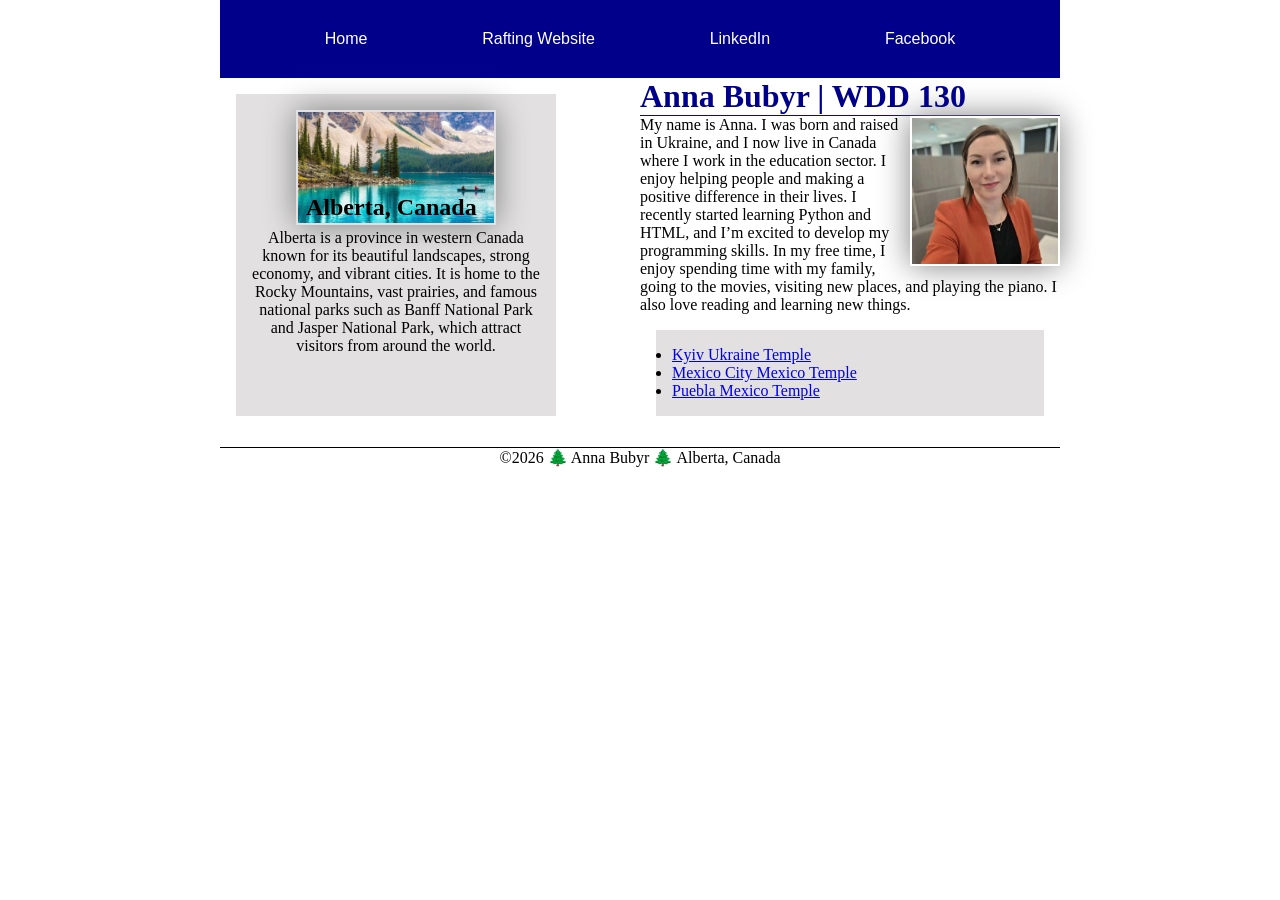
<file: index.html>
<!DOCTYPE html>
<html lang="en">
<head>
    <meta charset="UTF-8">
    <meta name="viewport" content="width=device-width, initial-scale=1.0">
    <title>Anna Bubyr | WDD 130</title>
    <meta name="description" content="This is Anna Bubyr's BYU-Idaho WDD 130 Web Fundamentals course home page with course assignments and web development projects">
    <meta name="author" content="Anna Bubyr">
    <link rel="stylesheet" href="styles/styles.css">
</head>
<body>
    <header>
        <nav>
            <a href="#">Home</a>
            <a href="wwr/">Rafting Website</a>
            <a href="https://www.linkedin.com/in/anna-bubyr-683aab261/" target="_blank">LinkedIn</a>
            <a href="https://www.facebook.com/anna.ramos.165" target="_blank">Facebook</a>
        </nav>
    </header>
    <div class="grid">
    <main>
        <h1>Anna Bubyr | WDD 130</h1>
        <img src="images/profile.jpeg" alt="Anna Bubyr Profile Picture" width="200">
        <p>My name is Anna. I was born and raised in Ukraine, and I now live in Canada where I work in the education sector. I enjoy helping people and making a positive difference in their lives. I recently started learning Python and HTML, and I’m excited to develop my programming skills. In my free time, I enjoy spending time with my family, going to the movies, visiting new places, and playing the piano. I also love reading and learning new things.</p>
        <ul class="box">
            <li><a href="https://www.churchofjesuschrist.org/temples/details/kyiv-ukraine-temple?lang=eng" target="_blank">Kyiv Ukraine Temple</a></li>
            <li><a href="https://www.churchofjesuschrist.org/temples/details/mexico-city-mexico-temple?lang=eng" target="_blank">Mexico City Mexico Temple</a></li>
            <li><a href="https://www.churchofjesuschrist.org/temples/details/puebla-mexico-temple?lang=eng" target="_blank">Puebla Mexico Temple</a></li>
        </ul>
    </main>
    <aside class="box">
        <h2>Alberta, Canada</h2>
        <img src="images/banff-national-park.jpg" alt="Banff National Park">
        <p>Alberta is a province in western Canada known for its beautiful landscapes, strong economy, and vibrant cities. It is home to the Rocky Mountains, vast prairies, and famous national parks such as Banff National Park and Jasper National Park, which attract visitors from around the world.</p>
    </aside>
    </div>
    <footer>
        <p>©2026 🌲 Anna Bubyr 🌲 Alberta, Canada</p>
    </footer>
</body>
</html>
</file>
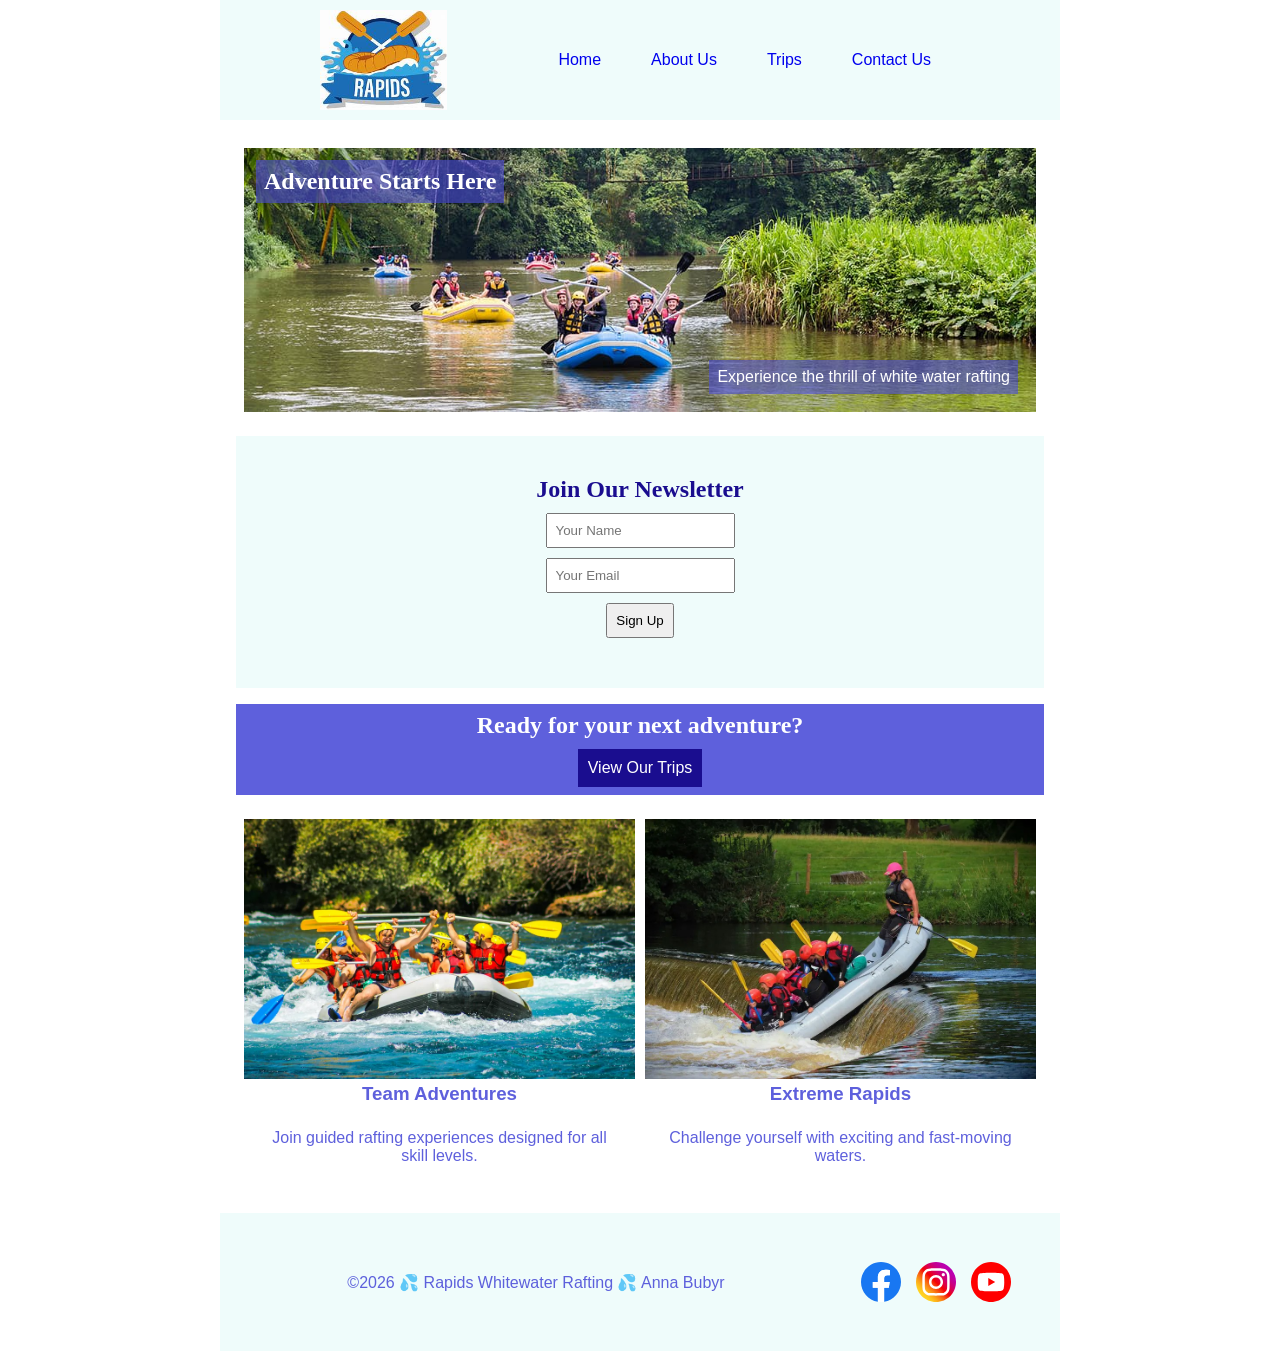
<file: wwr/index.html>
<!DOCTYPE html>
<html lang="en">
<head>
    <meta charset="UTF-8">
    <meta name="viewport" content="width=device-width, initial-scale=1.0">
    <title>Home Page | Rapids Whitewater rafting</title>
    <meta name="description"
      content="Experience exciting white water rafting adventures with guided tours, beginner-friendly trips, and extreme river challenges. Book your next adventure today.">
    <meta name="author" content="Anna Bubyr">
    <link rel="stylesheet" href="styles/rafting.css">
</head>
<body>
    <header class="container">
        <img src="images/logo.jpeg" alt="Rafting site logo">
        <nav>
            <a href="index.html">Home</a>
            <a href="about.html">About Us</a>
            <a href="trips.html">Trips</a>
            <a href="contact.html">Contact Us</a>
        </nav>
    </header>

<main>

 <section class="hero">
        <img src="images/homepage.hero.jpg" alt="Rafting hero image" class="hero-img">

        <div class="hero-text">
            <h2 class="hero-title">Adventure Starts Here</h2>
            <p class="hero-subtext">Experience the thrill of white water rafting</p>
        </div>     
</section>

<section class="newsletter">
        <h2>Join Our Newsletter</h2>

        <form>
            <input type="text" placeholder="Your Name" required>
            <input type="email" placeholder="Your Email" required>
            <button type="submit">Sign Up</button>
        </form>
</section>

<section class="cta">
        <h2>Ready for your next adventure?</h2>
        <a href="trips.html" class="cta-button">View Our Trips</a>
</section>

<section class="info-grid">

        <div class="grid-item">
            <img src="images/homepage.image1.webp" alt="Rafting team">
            <h3>Team Adventures</h3>
            <p>Join guided rafting experiences designed for all skill levels.</p>
        </div>

        <div class="grid-item">
            <img src="images/homepage.image2.jpg" alt="River rapids">
            <h3>Extreme Rapids</h3>
            <p>Challenge yourself with exciting and fast-moving waters.</p>
        </div>

</section>

</main>



      <footer>
        <p>&copy;2026 💦 Rapids Whitewater Rafting 💦 Anna Bubyr</p>
        <nav class="socialmedia">
            <a href="https://www.facebook.com/">
                <img src="images/facebook.svg" alt="Facebook Icon" width="40">
            </a>
            <a href="https://www.instagram.com/?hl=en">
                <img src="images/instagram.svg" alt="Instagram Icon" width="40">
            </a>
            <a href="https://www.youtube.com/">
                <img src="images/youtube.svg" alt="Youtube Icon" width="40">
            </a>

        </nav>
    </footer>
</body>
</html>
</file>
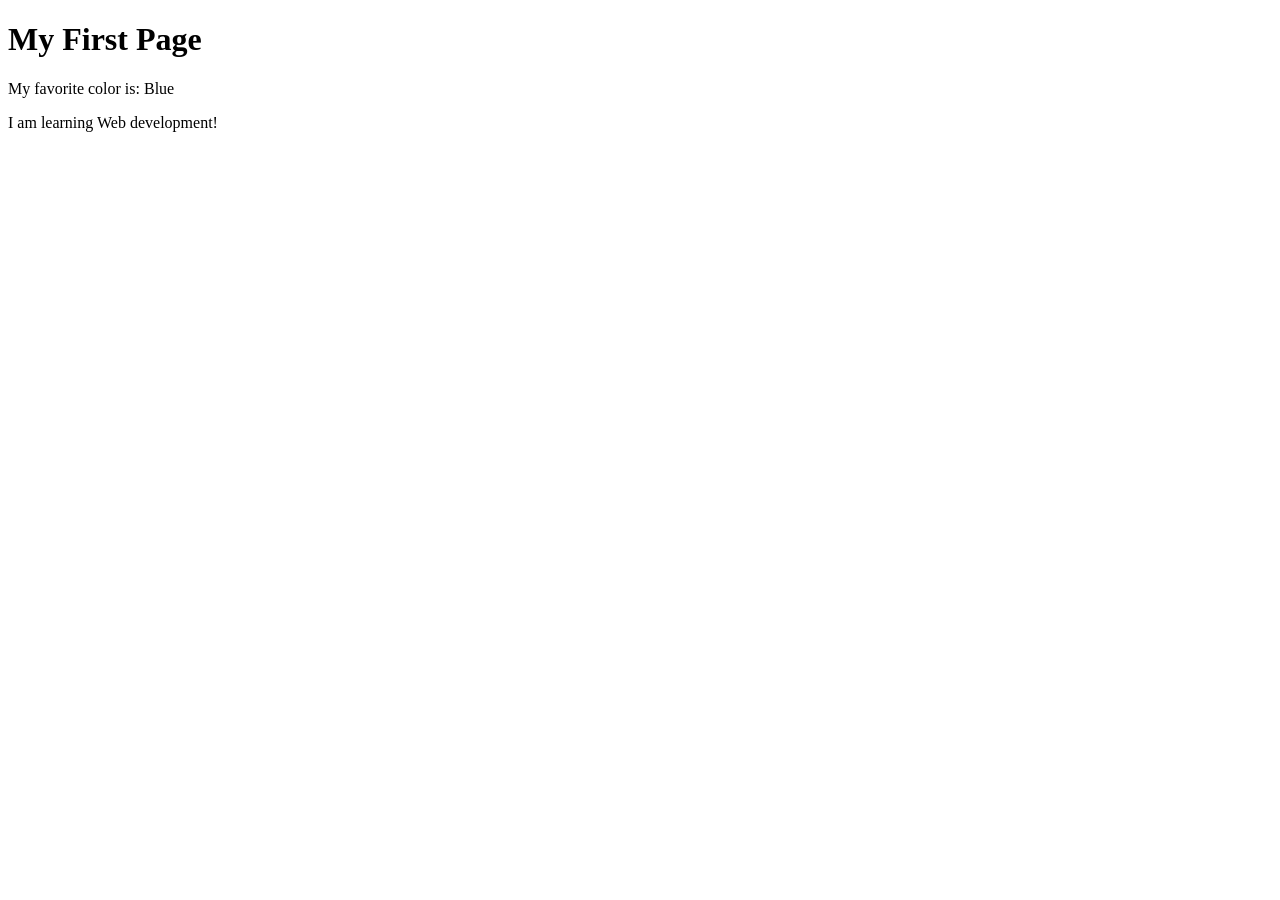
<file: week01/first-page.html>
<!DOCTYPE html>
<html lang="en">

<head>
    <meta charset="UTF-8">
    <meta name="viewport" content="width=device-width, initial-scale=1.0">
    <title>My First Page</title>
</head>

<body>
    <h1>My First Page</h1>
    <p>My favorite color is: Blue </p>
    <p>I am learning Web development!</p>
</body>

</html>
</file>
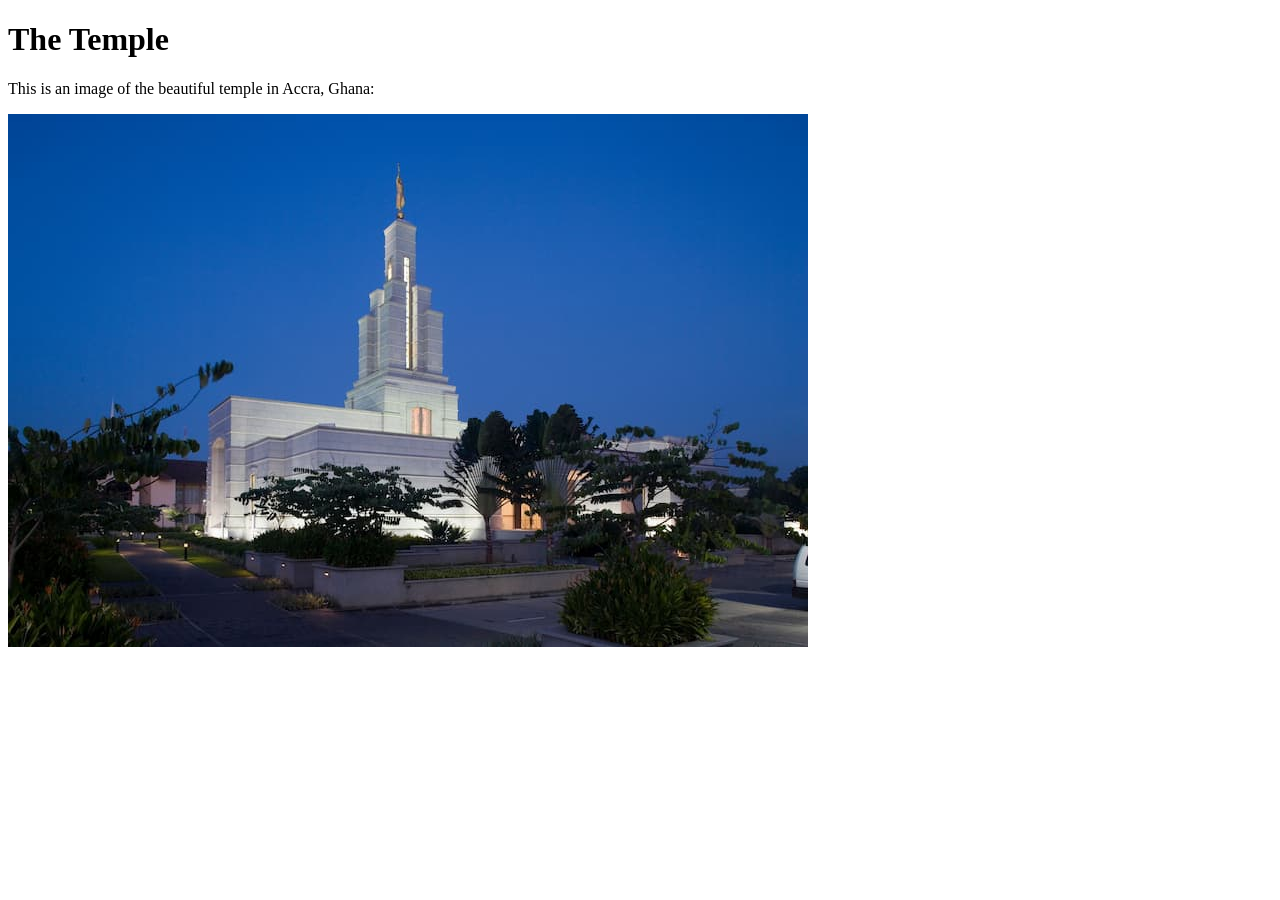
<file: week01/images-solution.html>
<!DOCTYPE html>
<html lang="en">
<head>
    <meta charset="UTF-8">
    <meta name="viewport" content="width=device-width, initial-scale=1.0">
    <title>Temple Image</title>
</head>
<body>
    <h1>The Temple</h1>
    <p>This is an image of the beautiful temple in Accra, Ghana:</p>
    <img src="images/temple-small.jpg" alt="The Accra Ghana Temple">
    
</body>
</html>
</file>
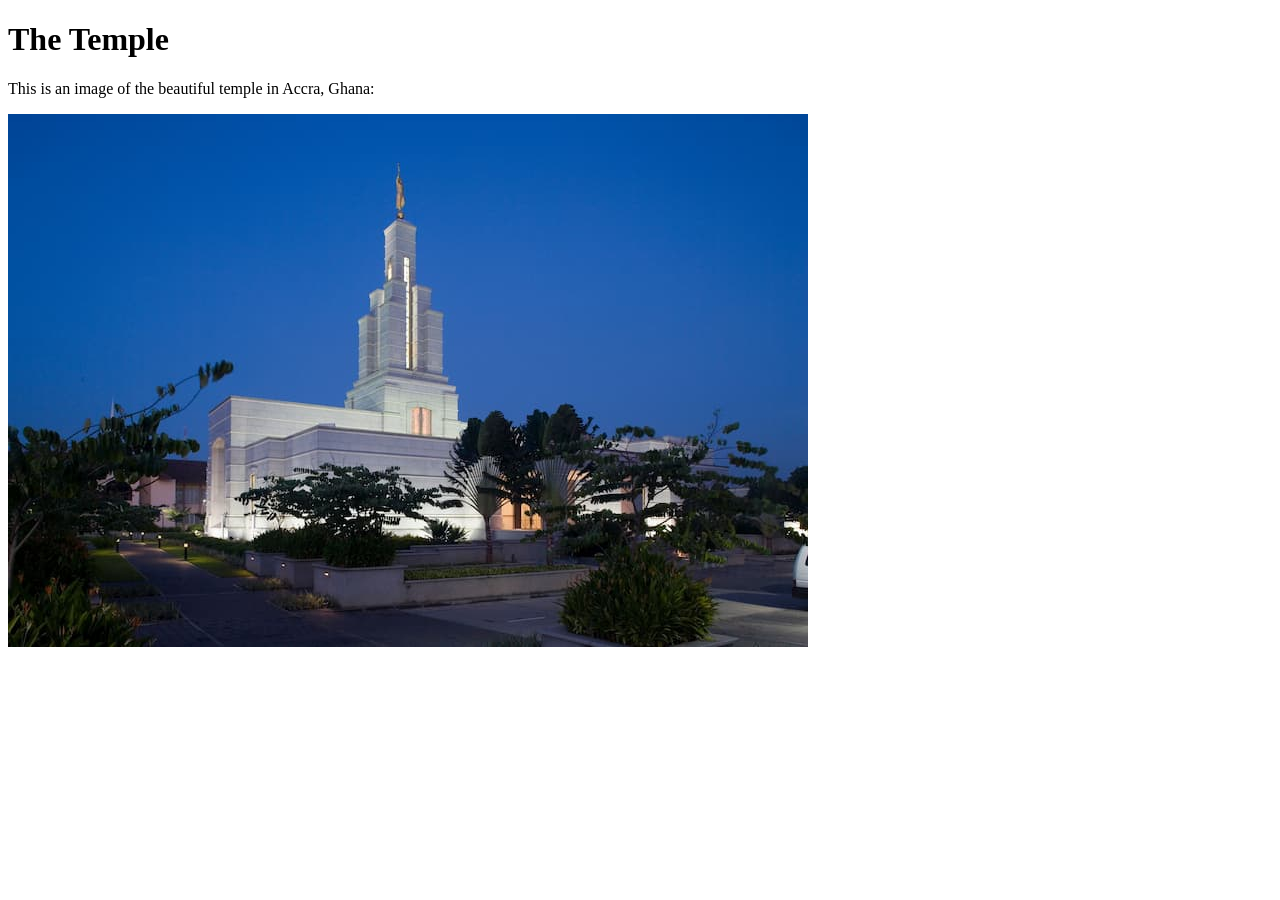
<file: week01/images.html>
<!DOCTYPE html>
<html lang="en">

<head>
    <meta charset="UTF-8">
    <meta name="viewport" content="width=device-width, initial-scale=1.0">
    <title>Temple Image</title>
</head>

<body>
    <h1>The Temple</h1>
    <p>This is an image of the beautiful temple in Accra, Ghana:</p>
    <img src="images/temple-small.jpg" alt="The Accra Ghana Temple">

</body>

</html>
</file>
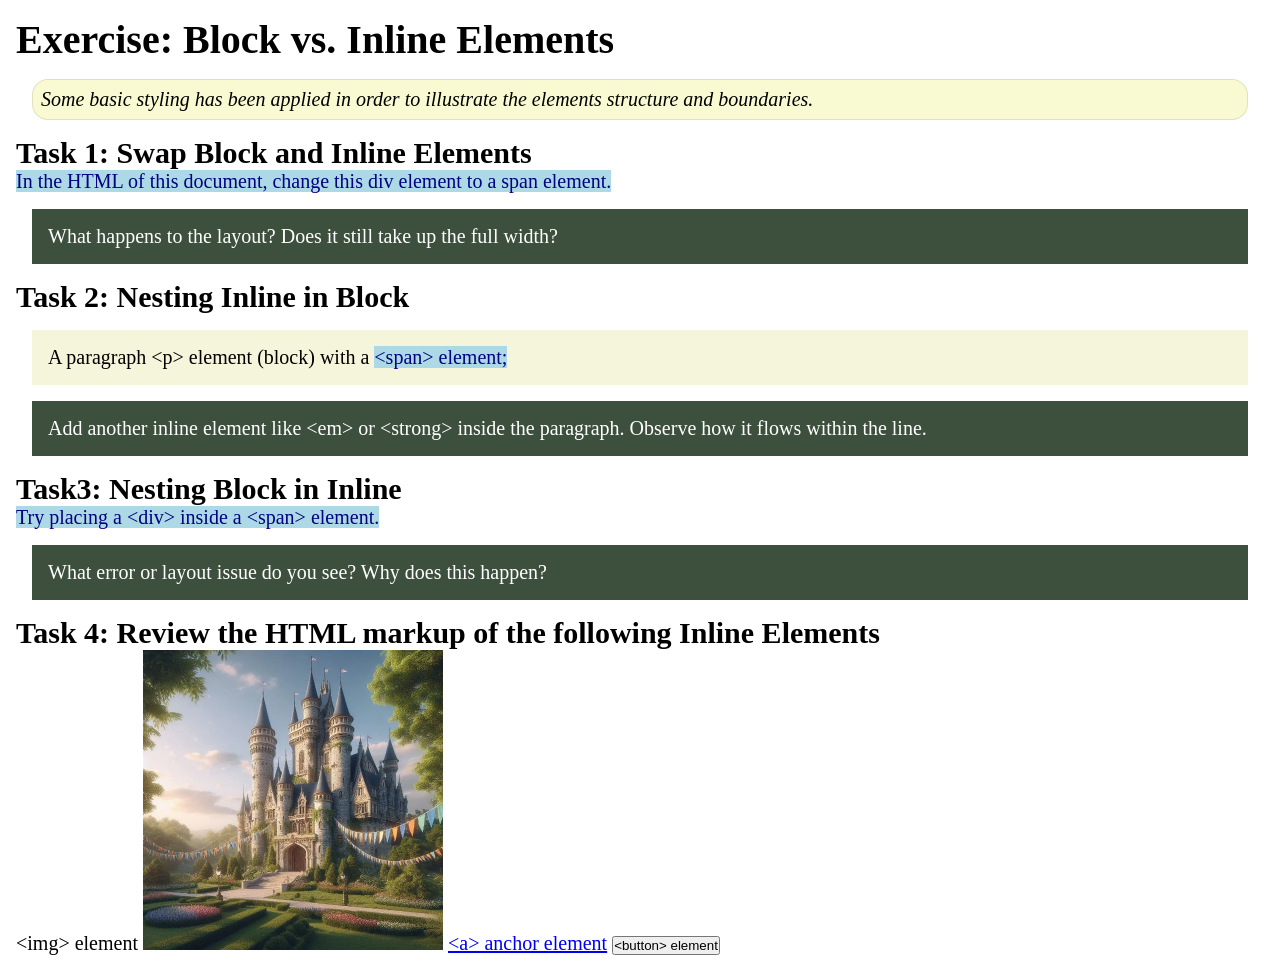
<file: week02/block-vs-inline.html>
<!DOCTYPE html>
<html lang="en">

<head>
    <meta charset="UTF-8">
    <meta name="viewport" content="width=device-width, initial-scale=1.0">
    <title>Exercise: Block vs. Inline Elements</title>
    <link rel="stylesheet" href="styles/block-vs-inline.css">
</head>

<body>
    <main>
        <h1>Exercise: Block vs. Inline Elements</h1>
        <p class="note">Some basic styling has been applied in order to illustrate the elements structure and
            boundaries.</p>

        <h2>Task 1: Swap Block and Inline Elements</h2>
        <span>In the HTML of this document, change this div element to a span element.</span>

        <p class="question">What happens to the layout? Does it still take up the full width?</p>

        <h2>Task 2: Nesting Inline in Block</h2>
        <p>A paragraph &lt;p&gt; element (block) with a <span>&lt;span&gt; element;</span></p>
        <p class="question">Add another inline element like &lt;em&gt; or &lt;strong&gt; inside the paragraph. Observe
            how it flows within the line.</p>

        <h2>Task3: Nesting Block in Inline</h2>
        <span>Try placing a &lt;div&gt; inside a &lt;span&gt; element.</span>
            <p class="question">What error or layout issue do you see? Why does this happen?</p>


            <h2>Task 4: Review the HTML markup of the following Inline Elements</h2>
        &lt;img&gt; element
        <img src="images/castle.webp" alt="placeholder image (images are inline)" width="300" height="300">
        <a href="https://churchofjesuschrist.org">&lt;a&gt; anchor element</a>
        <button type="button">&lt;button&gt; element</button>
    </main>
</body>

</html>
</file>
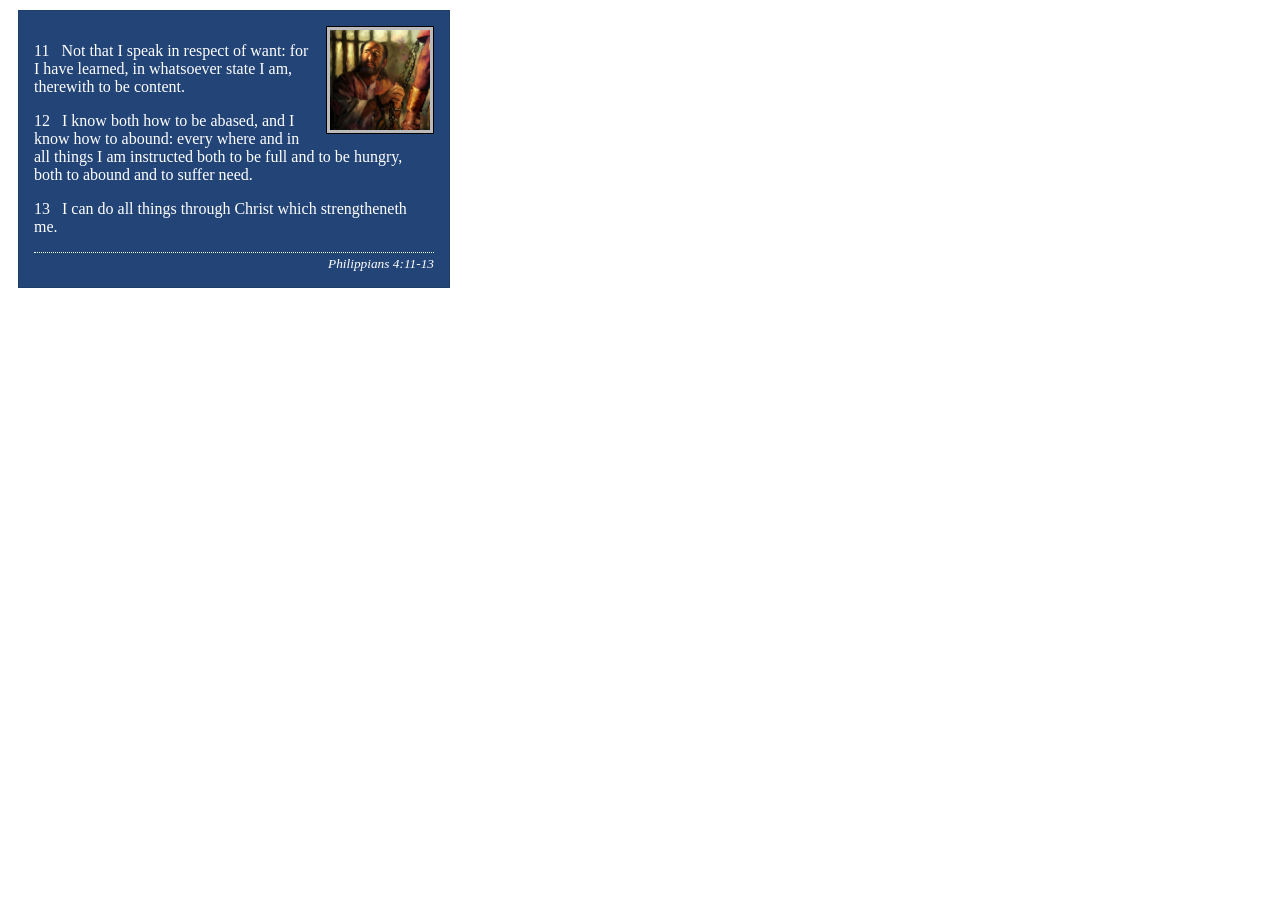
<file: week02/box-model-solution.html>
<!DOCTYPE html>
<html lang="en">
<head>
    <meta charset="UTF-8">
    <meta name="viewport" content="width=device-width, initial-scale=1.0">
    <title>Box Model Activity</title>
    <link rel="stylesheet" href="styles/box-model-solution.css">
</head>
<body>
    <main>
        <div class="callout">
            <img src="images/apostle-paul-imprisoned.webp" alt="Paul the Apostle - Imprisoned in Rome" width="200" height="200">
            <blockquote>
                <p>11 &nbsp; Not that I speak in respect of want: for I have learned, in whatsoever state I am, therewith to be content.</p>
                <p>12 &nbsp; I know both how to be abased, and I know how to abound: every where and in all things I am instructed both to be full and to be hungry, both to abound and to suffer need.</p>
                <p>13 &nbsp; I can do all things through Christ which strengtheneth me.</p>
            </blockquote>
            <cite>Philippians 4:11-13</cite>
        </div>
    </main>
</body>
</html>
</file>
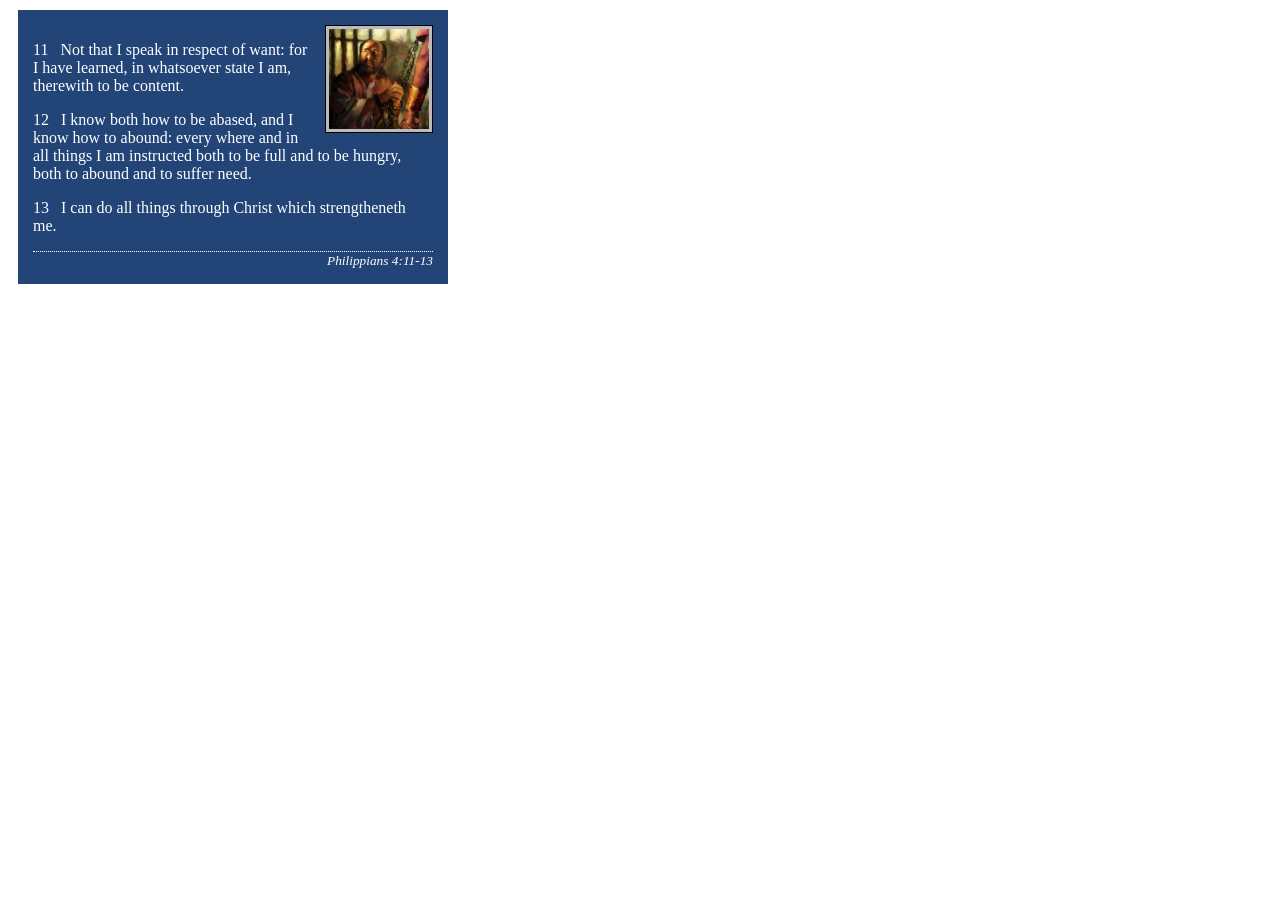
<file: week02/box-model.html>
<!DOCTYPE html>
<html lang="en">
<head>
    <meta charset="UTF-8">
    <meta name="viewport" content="width=device-width, initial-scale=1.0">
    <title>Box Model Activity</title>
    <link rel="stylesheet" href="styles/box-model.css">
</head>
<body>
    <main>
        <div class="callout">
            <img src="images/apostle-paul-imprisoned.webp" alt="Paul the Apostle - Imprisoned in Rome" width="200" height="200">
            <blockquote>
                <p>11 &nbsp; Not that I speak in respect of want: for I have learned, in whatsoever state I am, therewith to be content.</p>
                <p>12 &nbsp; I know both how to be abased, and I know how to abound: every where and in all things I am instructed both to be full and to be hungry, both to abound and to suffer need.</p>
                <p>13 &nbsp; I can do all things through Christ which strengtheneth me.</p>
            </blockquote>
            <cite>Philippians 4:11-13</cite>
        </div>
    </main>
</body>
</html>
</file>
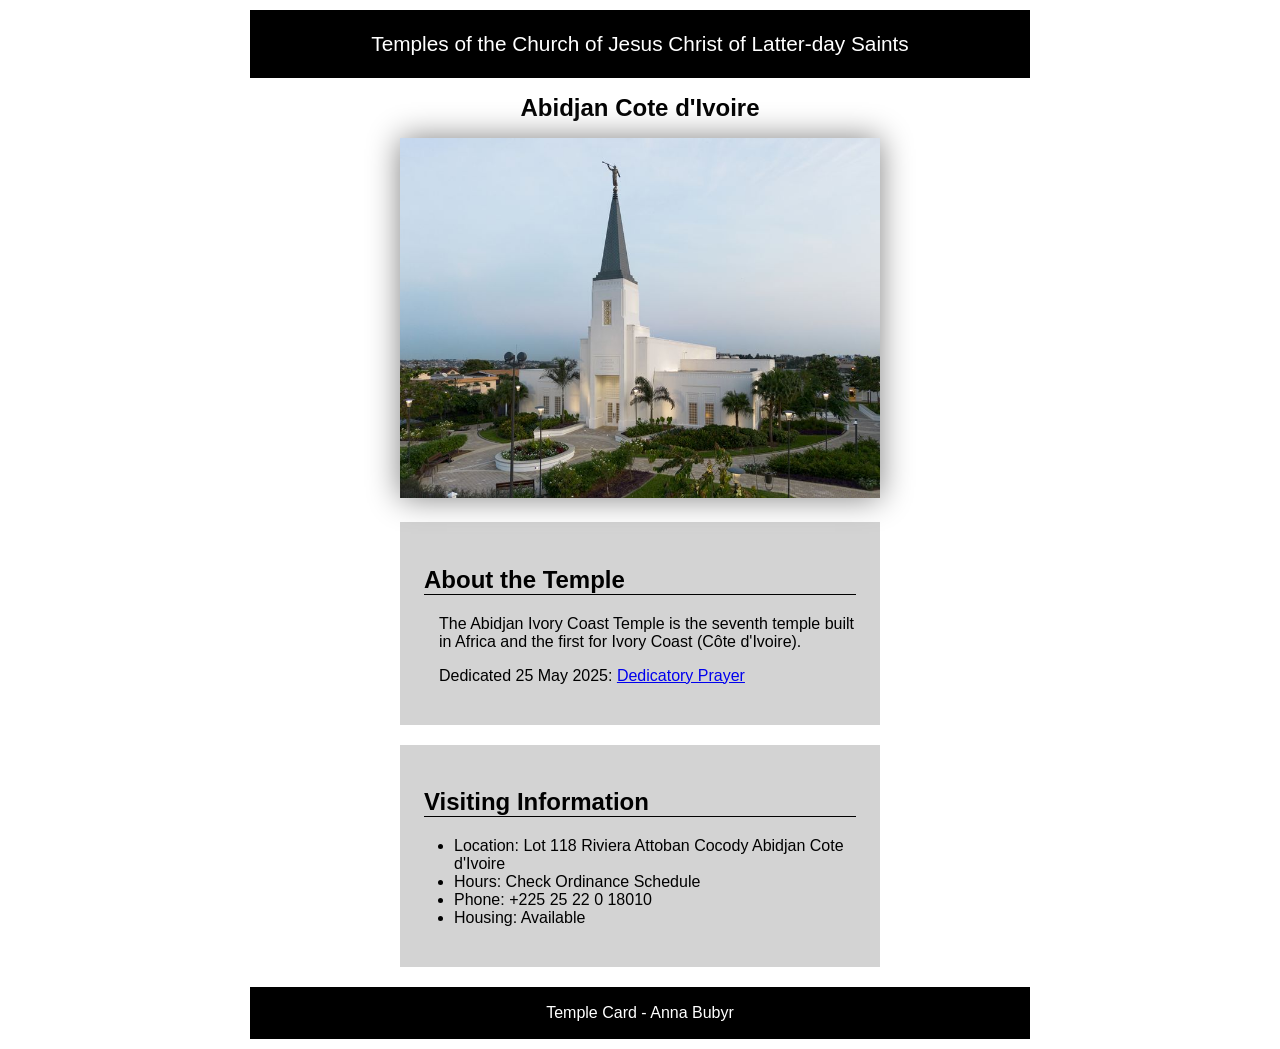
<file: week02/temple.html>
<!DOCTYPE html>
<html lang="en">

<head>
    <meta charset="UTF-8">
    <meta name="viewport" content="width=device-width, initial-scale=1.0">
    <title>Temple Card - Abidjan Cote d'Ivoire</title>
    <link rel="stylesheet" href="styles/temple.css">
</head>

<body>
    <header>
        <p>Temples of the Church of Jesus Christ of Latter-day Saints</p>
    </header>
    <main>
        <h1>Abidjan Cote d'Ivoire</h1>
        <picture>
            <img src="images/abidjan-ivory-coast.jpeg" alt="Abidjan Cote d'Ivoire Temple">
        </picture>
        <section>
            <h2>About the Temple</h2>
            <p>The Abidjan Ivory Coast Temple is the seventh temple built in Africa and the first for Ivory Coast (Côte
                d'Ivoire).</p>
            <p>Dedicated 25 May 2025: <a
                    href="https://www.churchofjesuschrist.org/temples/dedicatory-prayer/abidjan-ivory-coast-temple/2025-05-25?lang=eng"
                    target="_blank" rel="noopener noreferrer">Dedicatory Prayer</a></p>
        </section>
        <section>
            <h2>Visiting Information</h2>
            <ul>
                <li>Location: Lot 118 Riviera Attoban Cocody Abidjan Cote d'Ivoire</li>
                <li>Hours: Check Ordinance Schedule</li>
                <li>Phone: +225 25 22 0 18010</li>
                <li>Housing: Available</li>
            </ul>
        </section>
    </main>
    <footer>
        <p>Temple Card - Anna Bubyr</p>
    </footer>
</body>

</html>
</file>
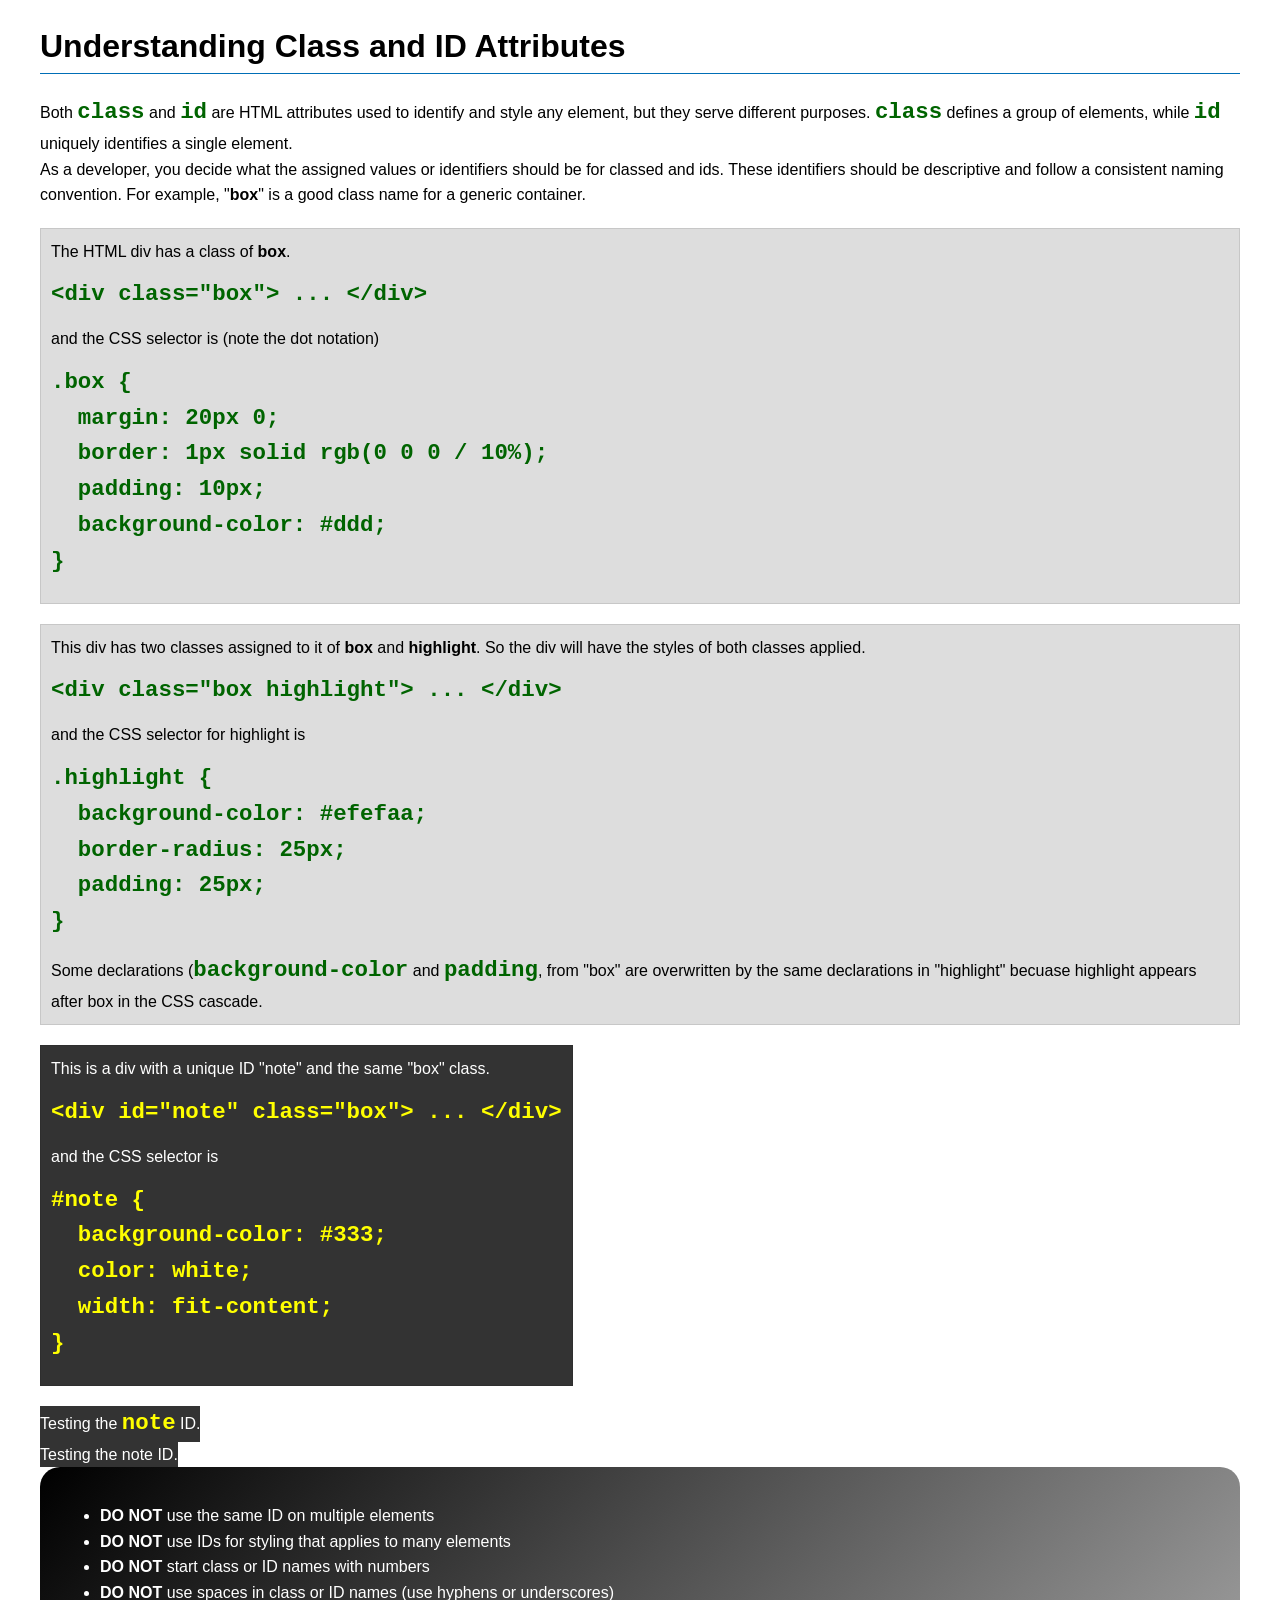
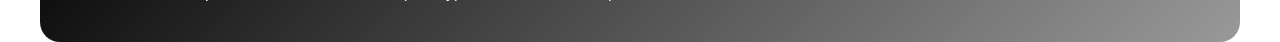
<file: week03/class-and-id.html>
<!DOCTYPE html>
<html lang="en">

<head>
    <meta charset="UTF-8">
    <meta name="viewport" content="width=device-width, initial-scale=1.0">
    <title>Class vs ID Attributes</title>
    <link rel="stylesheet" href="styles/class-and-id.css">
</head>

<body>
    <h1>Understanding Class and ID Attributes</h1>
    <p>Both <code>class</code> and <code>id</code> are HTML attributes used to identify and style any element, but they
        serve different purposes. <code>class</code> defines a group of elements, while <code>id</code> uniquely
        identifies a single element.</p>
    <p>As a developer, you decide what the assigned values or identifiers should be for classed and ids. These
        identifiers should be
        descriptive and follow a consistent naming convention. For example, "<strong>box</strong>" is a good class name
        for a generic container.</p>
    <div class="box">
        <p>The HTML div has a class of <strong>box</strong>.</p>
        <pre><code class="html">&lt;div class="box"&gt; ... &lt;/div&gt;</code></pre>
        and the CSS selector is (note the dot notation)
        <pre><code class="css">.box {
  margin: 20px 0;
  border: 1px solid rgb(0 0 0 / 10%);
  padding: 10px;
  background-color: #ddd; 
}</code></pre>
    </div>

    <div class="box">
        <p>This div has two classes assigned to it of <strong>box</strong> and <strong>highlight</strong>. So the div
            will have the styles of both classes applied.</p>
        <pre><code class="html">&lt;div class="box highlight"&gt; ... &lt;/div&gt;</code></pre>
        and the CSS selector for highlight is
        <pre><code class="css">.highlight {
  background-color: #efefaa;
  border-radius: 25px;
  padding: 25px;
}</code></pre>
<p>Some declarations (<code>background-color</code> and <code>padding</code>, from "box" are overwritten by the same declarations in "highlight" becuase highlight appears after box in the CSS cascade.</p>
    </div>

    <div id="note" class="box">
        <p>This is a div with a unique ID "note" and the same "box" class.</p>
        <pre><code class="html">&lt;div id="note" class="box"&gt; ... &lt;/div&gt;</code></pre>
        and the CSS selector is
        <pre><code class="css">#note {
  background-color: #333;
  color: white;
  width: fit-content;
}</code></pre>
    </div>

    <div id="note">
        <p>Testing the <code>note</code> ID.</p>
    </div>
    <div id="note">
        <p>Testing the note ID.</p>
    </div>

    <section id="best-practice">
        <ul>
            <li><strong>DO NOT</strong> use the same ID on multiple elements</li>
            <li><strong>DO NOT</strong> use IDs for styling that applies to many elements</li>
            <li><strong>DO NOT</strong> start class or ID names with numbers</li>
            <li><strong>DO NOT</strong> use spaces in class or ID names (use hyphens or underscores)</li>
        </ul>
    </section>




</body>

</html>
</file>
<file: styles/styles.css>
* {
    margin: 0;
    padding: 0;
    box-sizing: border-box;
}

header, .grid, footer {
    max-width: 840px; 
    margin: 0 auto; 
}
nav {
    background-color: darkblue;
    padding: 10px;
    display: flex;
    justify-content: space-evenly;
    align-items: center;
}

nav a {
    color: white;
    display: block;
    padding: 20px;
    text-decoration: none; 
    font-family:'Trebuchet MS', 'Lucida Sans Unicode', 'Lucida Grande', 'Lucida Sans', Arial, sans-serif;
}

h1 {
    color: darkblue;
    border-bottom: 1px solid #1b085f;
}

img {
    width: 150px;
    height: auto;
    border: var(--border);
    padding: 2px;
    box-shadow: 0 0 30px gray;
}

p {
    padding: 0px;
}

main {
    max-width: 840px;
    grid-column: 2/3;
}

h2 {
    position: absolute;
    top: 100px;
    left: 70px;

}

aside {
    width: 20rem;
    text-align: center;
    position: relative;
    grid-column: 1/2;
    grid-row: 1/2;
}

aside img {
    width: 200px;
    height: auto;
}

main img {
    width: 150px;
    height: auto;
    float: right;
}

footer {
    margin-top: 15px;
    border-top: 1px solid #000;
    text-align: center; 
}


/* Class Selectors */

.box {
    margin: 1rem;
    padding: 1rem;
    background-color: rgb(226, 224, 224);
}

.grid {
    display: grid;
    grid-template-columns: 1fr 1fr;
}
</file>
<file: wwr/styles/rafting.css>
:root {
    --primary-color: rgb(26, 13, 143);
    --accent1-color: rgba(76, 78, 216, 0.897);
    --accent2-color: rgb(239, 252, 251);
    --heading-font: "Times New Roman", "Georgia", serif;
    --body-font: Arial, Helvetica, sans-serif;
}

* {
    margin: 0;
    padding: 0;
    box-sizing: border-box;
}

body {
    font-family: var(--body-font);
    color: var(--accent1-color);
}

header,
main,
footer {
    width: 840px;
    margin: auto;
}

h1,
h2 {
    font-family: var(--heading-font);
    color: var(--primary-color);
}

nav,
p,
section,
article {
    margin: 16px;
    padding: 8px;
}

.socialmedia a {
    text-decoration: none;
}

.hero {
    position: relative;
}

.hero img {
    display: block;
    width: 100%;
    height: auto;
}

.about {
    position: absolute;
    top: 40px;
    width: 100%;
    padding: 16px;
    text-align: center;
    background-color: rgba(76, 78, 216, 0.6);
    color: #fff;
}

.hero article {
    position: absolute;
    bottom: 10px;
    width: 100%;
    margin: 0;
    padding: 8px;
    background-color: rgba(76, 78, 216, 0.6);
    color: #fff;
}

.hero article h2,
.hero article p {
    margin: 5px 0;
}

.hero article img {
    float: right;
    width: 125px;
    margin-top: 25px;
}

.info {
    background-color: var(--accent1-color);
    color: #fff;
    text-align: center;
    width: 100%;
}

header.container {
    display: grid;
    grid-template-columns: auto 1fr;
    align-items: center;
    padding: 10px 100px;
    background-color: var(--accent2-color);
    margin-bottom: 20px;
}

nav {
    display: flex;
    justify-content: flex-end;
    gap: 40px;
}

nav a {
    text-decoration: none;
    padding: 5px;
}

header img {
    height: 100px;
}

.history {
    display: grid;
    grid-template-columns: 1fr auto 1fr;
    align-items: center;
    gap: 20px;
    margin-top: 20px;
}

.history h2 {
    grid-column: 1 / 4;
    text-align: center;
}

.adventure {
    display: grid;
    grid-template-columns: repeat(5, 1fr);
    text-align: center;
}

.adventure h2 {
    grid-column: 1 / 6;
    text-align: center;
    margin-bottom: 30px;
}

footer {
    display: grid;
    grid-template-columns: 1fr auto;
    align-items: center;
    padding: 20px;
    background-color: var(--accent2-color);
    text-align: center;
}

.socialmedia {
    display: grid;
    grid-auto-flow: column;
    justify-self: end;
    gap: 5px;

}

.socialmedia img {
    display: block;
}

.contact-page p {
    text-align: center;
    margin: 2px;
}

.contact {
    text-align: center;
    background-color: var(--accent1-color);
    color: white;
}

.contact-page .questions {
    display: grid;
    grid-template-columns: 1fr 1fr;
    gap: 30px;
}

.contact-page .map {
    grid-column: 1;
}

.contact-page form {
    grid-column: 2;
    padding: 20px;
    background-color: #f9f9f9;
    border: 1px solid #ccc;
}

.contact-page iframe {
    width: 100%;
    height: 500px;
    border: 0;
}

.contact-page .form-item {
    margin-bottom: 10px;
}

.contact-page input,
.contact-page textarea {
    width: 100%;
    padding: 8px;
    margin-top: 5px;
    box-sizing: border-box;
}

.contact-page button {
    width: 100%;
    margin-top: 10px;
    padding: 8px;
    background-color: var(--accent1-color);
    color: white;
}

.contact-page .support {
    grid-column: 1 / 3;
    text-align: center;
    margin-top: 20px;
}

.contact-page .support figure {
    display: inline-block;
    margin: 10px;
}

.contact-page input[type="radio"],
.contact-page input[type="checkbox"] {
    width: auto;
    margin-right: 5px;
}

.support {
    display: grid;
    grid-template-columns: repeat(3, 1fr);
    text-align: center;
    gap: 20px;
}

.support h1 {
    grid-column: 1 / -1;
    text-align: center;
}

.support figure {
    margin: 0;
}


.hero-title {
    position: absolute;
    top: 20px;
    left: 20px;
    color: white;
    background-color: rgba(76, 78, 216, 0.6);
    padding: 8px;
}

.hero-subtext {
    position: absolute;
    bottom: 10px;
    right: 10px;
    color: white;
    background-color: rgba(76, 78, 216, 0.6);
    padding: 8px;
    font-size: medium;
}

.newsletter {
    text-align: center;
    padding: 40px 20px;
    background-color: var(--accent2-color);
}

.newsletter input,
.newsletter button {
    display: block;
    margin: 10px auto;
    padding: 8px;
}

.cta {
    text-align: center;
    background-color: var(--accent1-color);
    color: white;
}

.cta h2 {
    color: white;
}

.cta-button {
    display: inline-block;
    margin-top: 10px;
    padding: 10px;
    background-color: var(--primary-color);
    color: white;
    text-decoration: none;
}

.info-grid {
    display: grid;
    grid-template-columns: 1fr 1fr;
    gap: 10px;
    text-align: center;
}


.grid-item img {
    width: 100%;
}

.trips-cta {
    text-align: center;
    background-color: var(--accent1-color);
    color: white;
    padding: 20px;
}

.trips-cta h2,
.trips-cta p {
    color: white;
}

.trip-grid {
    display: grid;
    grid-template-columns: 1fr 1fr 1fr;
    gap: 15px;
    margin-top: 20px;
}

.trip-option {
    text-align: center;
    padding: 10px;
    font-family: var(--body-font);
}

.trip-option img {
    width: 100%;
    height: auto;
    display: block;
    margin: 10px; 
}

.trips-table {
    margin-top: 10px;
    text-align: center;
}


.trips-table table {
    width: 100%;
    border-collapse: collapse;
}

.trips-table th,
.trips-table td {
    border: 1px solid #ccc;
    padding: 10px;
}

h1, h2 {
    font-family: var(--heading-font);
}
</file>
<file: week02/styles/block-vs-inline.css>
* {
    margin: 0;
    padding: 0;
}

body {
    font-size: 20px;
    margin: 1rem;
}

p,
div {
    background-color: beige;
    margin: 1rem;
    padding: 1rem;
}

span {
    color: navy;
    background-color: lightblue;
}

code {
    margin: 0;
    padding: 0;
    color: green;
    font-size: 1.2rem;
}

.note {
    font-style: italic;
    background-color: lightgoldenrodyellow;
    border-radius: 1rem;
    border: 1px solid rgb(0 0 0 / 10%);
    margin: 1rem;
    padding: .5rem;
}

.question {
    background-color: #3d503d;
    color: #fff;
}
</file>
<file: week02/styles/box-model-solution.css>
.callout {
    max-width: 400px;
    margin: 10px;
    border: 1px solid rgba(0, 0, 0, .1);
    padding: 15px;
    background-color: #247;
    color: #fff;
}

.callout img {
    float: right;
    margin: 0 0 10px 15px;
    border: 1px solid #000;
    padding: 3px;
    background-color: #bbb;
    width: 100px;
    height: auto;

}

blockquote {
    margin: 0;
}

cite {
    display: block;
    border-top: 1px dotted #fff;
    padding-top: 3px;
    text-align: right;
    font-size: smaller;
}
</file>
<file: week02/styles/box-model.css>
.callout {
	max-width: 400px;
    margin: 10px;
    border: 1px solid rgb(0 0 0 / o.1);
    padding: 15px;
    background-color: #247;
    color: #fff;
}

.callout img {
	float: right;
    margin: 0 0 10px 15px;
    border: 1px solid #000;
    padding: 3px;
    background-color: #bbb;
    width: 100px;
    height: auto;
}

blockquote {
	margin: 0;
}

cite {
	display: block;
    border-top: 1px dotted #fff;
    padding-top: 1px;
    text-align: right;
    font-size: smaller;

}
</file>
<file: week02/styles/temple.css>
body {
    width: 800px;
    margin: auto;
    font-family: lato, sans-serif;
}

main {
    width: 60%;
    margin: auto;
}

header, footer {
    background-color: black;
    text-align: center;
    color: white;
    padding: 1px;
    font-size: 1.3rem;
    margin: 10px;
}

footer {
    font-size: 1rem;
}

h1 {
    text-align: center;
    font-size: 1.5rem;
}

img {
    width: 100%;
    margin: auto;
    box-shadow: 0 0 30px gray;
}

section {
    width: 90%;
    margin: 20px auto;
    background-color: lightgray;
    padding: 5%;
}

h2 {
    border-bottom: 1px solid black;
}

section p {
    margin-left: 15px;
}

section ul {
    margin-left: -10px;S
}
</file>
<file: week03/styles/class-and-id.css>
body {
    font-family: Arial, sans-serif;
    line-height: 1.6;
    margin: 0;
    padding: 0 40px;
}

h1 {
    border-bottom: 1px solid rgb(0 110 182);
    padding-bottom: 0;
}



p {
    margin: 0;
}

code {
    color: darkgreen;
    font-weight: 700;
    font-size: 1.4rem;
}

/* Class examples - can be reused */

.box {
    margin: 20px 0;
    border: 1px solid rgb(0 0 0 / 10%);
    padding: 10px;
    background-color: #ddd; /* this is shorthand for #dddddd */
}

.highlight {
    background-color: #efefaa;
    border-radius: 25px;
    padding: 25px;
}

/* ID examples - should be unique */

#note {
    background-color: #333;
    color: white;
    width: fit-content;
}

#note code {
    color: yellow;
}

#best-practice {
    background: linear-gradient(135deg, #000 0%, #999 100%);
    color: white;
    border-radius: 20px;
    padding: 20px
}
</file>
